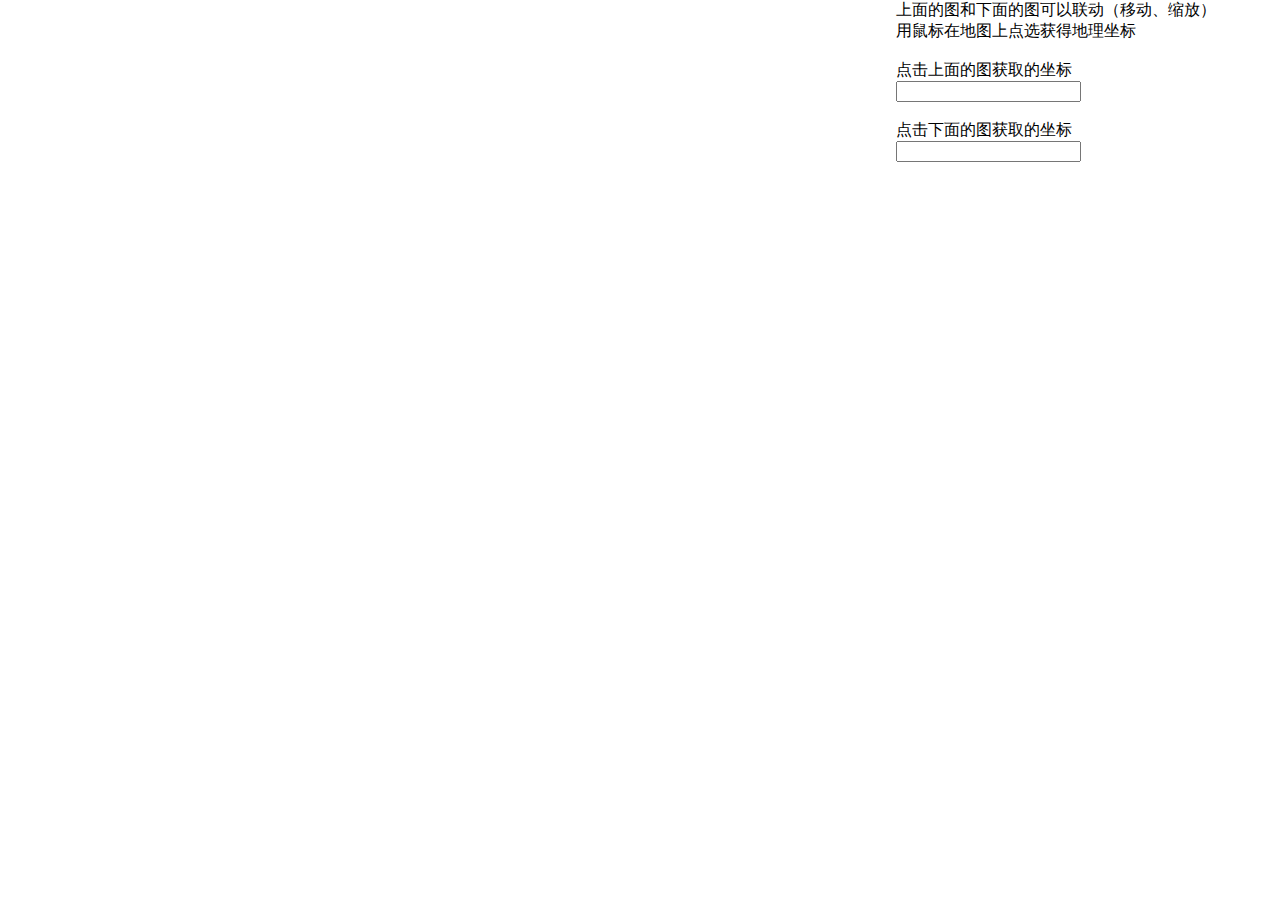
<file: index.html>
<!DOCTYPE html>
<html>
	<head>
		<meta http-equiv="content-type" content="text/html; charset=utf-8" />
		<meta name="keywords" content="天地图" />
		<title>天地图－地图API－范例－地图拾取器</title>
		<style type="text/css">
			body,
			html {
				width: 100%;
				height: 100%;
				overflow: hidden;
				margin: 0;
				font-family: "微软雅黑";
			}

			#map1_container,
			#map2_container {
				width: 70%;
				height: 50%;
				float: left;
				overflow: hidden;
				margin: 0;
			}
		</style>

		<script type="text/javascript" src="http://api.tianditu.gov.cn/api?v=4.0&tk=eb810202b6ab9b263b4d5ac47fe772ab">
		</script>
		<script>
			var map, map2;
			var pickup;
			var pickup2;
			var zoom = 16;

			function onLoad() {
				map = new T.Map('map1_container');
				map.centerAndZoom(new T.LngLat(112.94323,34.91032), zoom);

				var imageURL =
					'http://t0.tianditu.gov.cn/img_w/wmts?SERVICE=WMTS&REQUEST=GetTile&VERSION=1.0.0&LAYER=img&STYLE=default&TILEMATRIXSET=w&FORMAT=tiles&TILEMATRIX={z}&TILEROW={y}&TILECOL={x}&tk=eb810202b6ab9b263b4d5ac47fe772ab';
				//创建自定义图层对象
				var lay = new T.TileLayer(imageURL, {
					minZoom: 1,
					maxZoom: 18
				});
				map2 = new T.Map('map2_container', {
					layers: [lay]
				});
				map2.centerAndZoom(new T.LngLat(112.94323,34.91032), zoom);
				
				function syncMap1ToMap2() {
				    const center = map.getCenter();
				    const zoom = map.getZoom();
				    map2.centerAndZoom(new T.LngLat(center.lng, center.lat), zoom);
				  }

				function syncMap2ToMap1() {
					const center = map2.getCenter();
					const zoom = map2.getZoom();
					map.centerAndZoom(new T.LngLat(center.lng, center.lat), zoom);
				  }
				  
				map.addEventListener("moveend", syncMap1ToMap2);
				map.addEventListener("zoomend", syncMap1ToMap2);
				map2.on("moveend", syncMap2ToMap1);
				map2.on("zoomend", syncMap2ToMap1);
				  
				var config = {
					callback: getLngLat
				};
				var config2 = {
					callback: getLngLat2
				};

				pickup = new T.CoordinatePickup(map, config);
				pickup.addEvent();
				pickup2 = new T.CoordinatePickup(map2, config2);
				pickup2.addEvent();
			}
			function getLngLat(lnglat) {
				document.getElementById("lnglatStr").value = lnglat.getLng() + "," + lnglat.getLat();
			}
			function getLngLat2(lnglat) {
				document.getElementById("lnglatStr2").value = lnglat.getLng() + "," + lnglat.getLat();
			}
		</script>
	</head>
	<body onLoad="onLoad()">
		<div id="map1_container"></div>
		<div id="map2_container"></div>
		<div id="ss">
			上面的图和下面的图可以联动（移动、缩放）<br />
			用鼠标在地图上点选获得地理坐标<br /><br />
			点击上面的图获取的坐标<br />
			<input type="text" id="lnglatStr" value="" /><br /><br />
			点击下面的图获取的坐标<br />
			<input type="text" id="lnglatStr2" value="" />
		</div>
	</body>

</html>
</file>
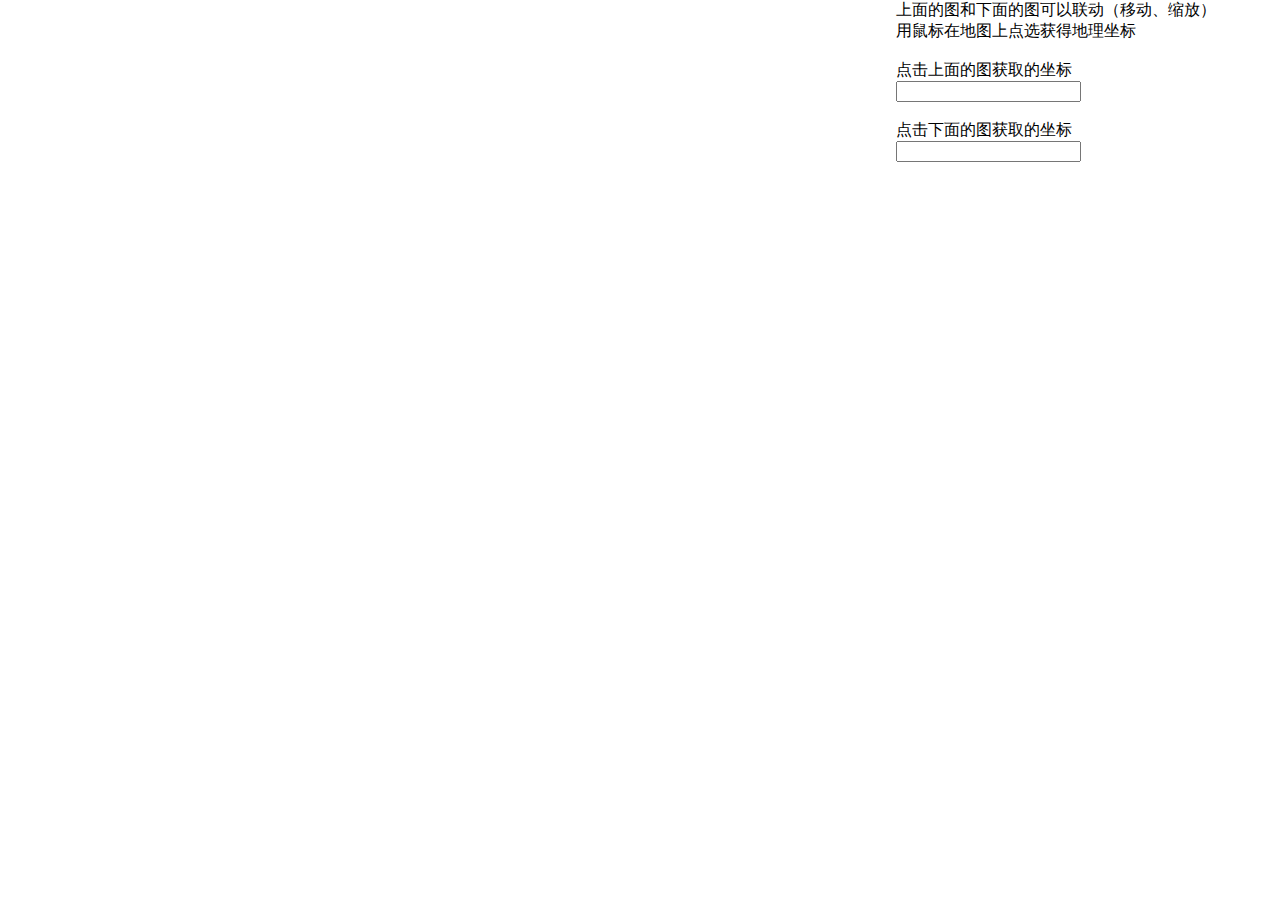
<file: root/index.html>
<!DOCTYPE html>
<html>
	<head>
		<meta http-equiv="content-type" content="text/html; charset=utf-8" />
		<meta name="keywords" content="天地图" />
		<title>天地图－地图API－范例－地图拾取器</title>
		<style type="text/css">
			body,
			html {
				width: 100%;
				height: 100%;
				overflow: hidden;
				margin: 0;
				font-family: "微软雅黑";
			}

			#map1_container,
			#map2_container {
				width: 70%;
				height: 50%;
				float: left;
				overflow: hidden;
				margin: 0;
			}
		</style>

		<script type="text/javascript" src="http://api.tianditu.gov.cn/api?v=4.0&tk=eb810202b6ab9b263b4d5ac47fe772ab">
		</script>
		<script>
			var map, map2;
			var pickup;
			var pickup2;
			var zoom = 16;

			function onLoad() {
				map = new T.Map('map1_container');
				map.centerAndZoom(new T.LngLat(112.94323,34.91032), zoom);

				var imageURL =
					'http://t0.tianditu.gov.cn/img_w/wmts?SERVICE=WMTS&REQUEST=GetTile&VERSION=1.0.0&LAYER=img&STYLE=default&TILEMATRIXSET=w&FORMAT=tiles&TILEMATRIX={z}&TILEROW={y}&TILECOL={x}&tk=eb810202b6ab9b263b4d5ac47fe772ab';
				//创建自定义图层对象
				var lay = new T.TileLayer(imageURL, {
					minZoom: 1,
					maxZoom: 18
				});
				map2 = new T.Map('map2_container', {
					layers: [lay]
				});
				map2.centerAndZoom(new T.LngLat(112.94323,34.91032), zoom);
				
				function syncMap1ToMap2() {
				    const center = map.getCenter();
				    const zoom = map.getZoom();
				    map2.centerAndZoom(new T.LngLat(center.lng, center.lat), zoom);
				  }

				function syncMap2ToMap1() {
					const center = map2.getCenter();
					const zoom = map2.getZoom();
					map.centerAndZoom(new T.LngLat(center.lng, center.lat), zoom);
				  }
				  
				map.addEventListener("moveend", syncMap1ToMap2);
				map.addEventListener("zoomend", syncMap1ToMap2);
				map2.on("moveend", syncMap2ToMap1);
				map2.on("zoomend", syncMap2ToMap1);
				  
				var config = {
					callback: getLngLat
				};
				var config2 = {
					callback: getLngLat2
				};

				pickup = new T.CoordinatePickup(map, config);
				pickup.addEvent();
				pickup2 = new T.CoordinatePickup(map2, config2);
				pickup2.addEvent();
			}
			function getLngLat(lnglat) {
				document.getElementById("lnglatStr").value = lnglat.getLng() + "," + lnglat.getLat();
			}
			function getLngLat2(lnglat) {
				document.getElementById("lnglatStr2").value = lnglat.getLng() + "," + lnglat.getLat();
			}
		</script>
	</head>
	<body onLoad="onLoad()">
		<div id="map1_container"></div>
		<div id="map2_container"></div>
		<div id="ss">
			上面的图和下面的图可以联动（移动、缩放）<br />
			用鼠标在地图上点选获得地理坐标<br /><br />
			点击上面的图获取的坐标<br />
			<input type="text" id="lnglatStr" value="" /><br /><br />
			点击下面的图获取的坐标<br />
			<input type="text" id="lnglatStr2" value="" />
		</div>
	</body>

</html>
</file>
